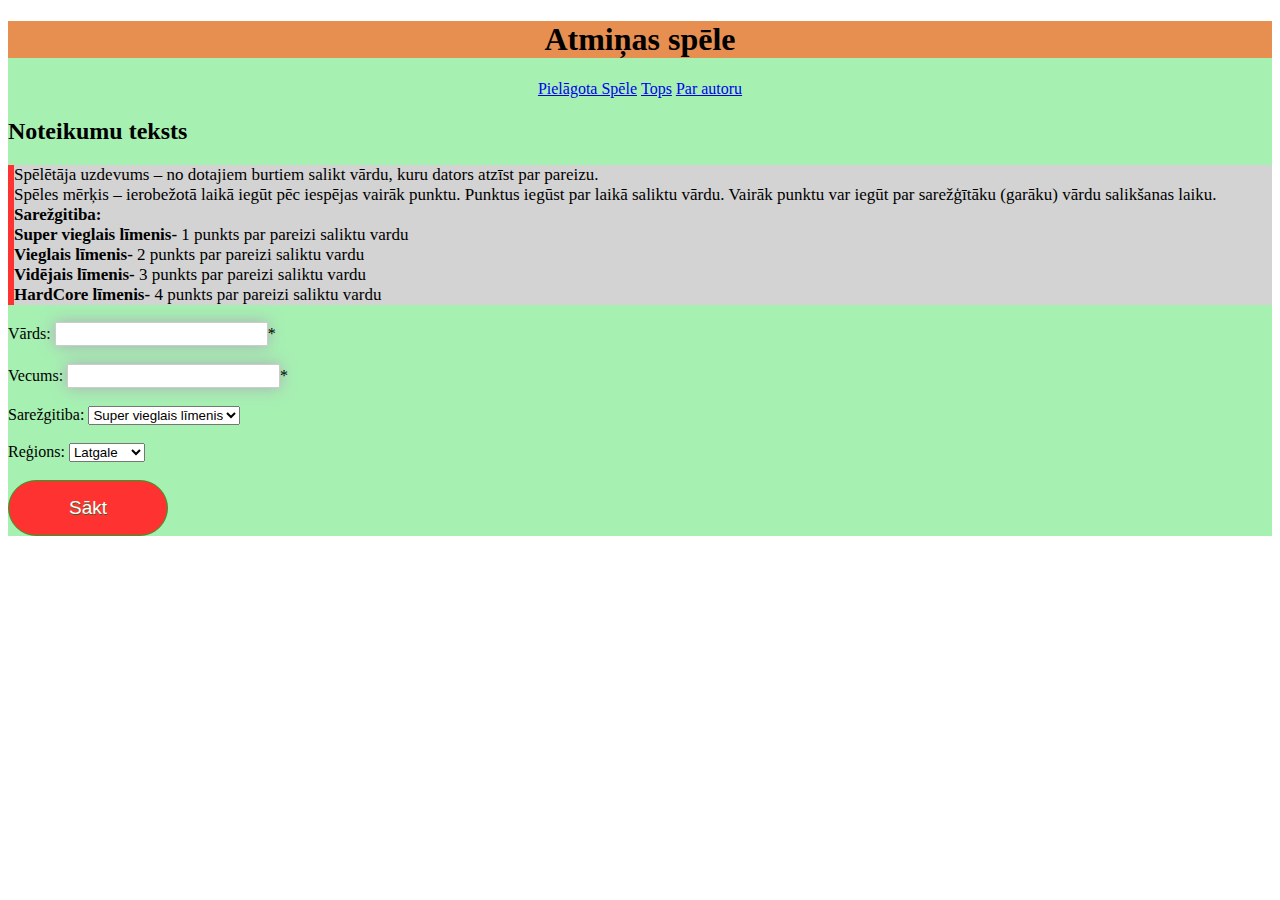
<file: index.html>
<!DOCTYPE html>
<html lang="en">
<head>
    <link href="style.css" rel="stylesheet" />
    <meta charset="UTF-8">
    <meta http-equiv="X-UA-Compatible" content="IE=edge">
    <meta name="viewport" content="width=device-width, initial-scale=1.0">
    <title>Atmiņas spēle</title>
</head>
<body>

     
    <div class="wrapper">
        
        <div class="header">
            <h1>
                Atmiņas spēle
            </h1>

            <ul>
               
                <li>
                    <a href="pspele.html">
                    Pielāgota Spēle
                    </a>
                </li>
                <li>
                    <a href="tops.html">
                    Tops
                    </a>
                </li>
                <li>
                    <a href="par.html">
                    Par autoru
                    </a>
                </li>
            </ul>
        </div><!--beidzas header-->

        <div class="content">
            <h2>Noteikumu teksts</h2>
            <p class="Mansnoteikums">
                Spēlētāja uzdevums – no dotajiem burtiem salikt vārdu, kuru dators atzīst par pareizu.
               <br> Spēles mērķis – ierobežotā laikā iegūt pēc iespējas vairāk punktu. Punktus iegūst par laikā saliktu vārdu. Vairāk punktu var iegūt par sarežģītāku (garāku) vārdu salikšanas laiku.
               <br> <b>Sarežgitiba:</b>
              
                <br><b>Super vieglais līmenis-</b> 1 punkts par pareizi saliktu vardu
                <br><b>Vieglais līmenis-</b>       2 punkts par pareizi saliktu vardu
                <br><b>Vidējais līmenis-</b>       3 punkts par pareizi saliktu vardu
                <br><b>HardCore līmenis-</b>       4 punkts par pareizi saliktu vardu
            </p>


            Vārds: <input class="css-input" id="vards"/>*
            <br>
            <br>
            Vecums: <input class="css-input"id="vecums"/>*
            <br>
            <br>
            Sarežgitiba: 
            <select  id="limenis">
            <option value="0">Super vieglais līmenis</option>
            <option value="1">Vieglais līmenis</option>
            <option value="2">Vidējais līmenis</option>
            <option value="3">HardCore līmenis</option>
            </select>
            <br><br>
            
            Reģions: 
            <select id="regions">
            <option value="Latgale">Latgale</option>
            <option value="Vidzeme">Vidzeme</option>
            <option value="Kurzeme">Kurzeme</option>
            </select>
            <br><br>
            <button class="myButton" onclick="saktSpeli()">Sākt</button>

        </div>

    </div><!--beidzas wrapper-->

    <script>


function saktSpeli()
{
    let vards =document.querySelector('#vards').value;
    let vecums =document.querySelector('#vecums').value; 
    let regions =document.querySelector('#regions').value;
    let limenis =document.querySelector('#limenis').value;
      
    console.log(vards);

    if (vards=="" || vecums=="")
    {
        alert('Ievadi obligātus laukus!')
    }
     else if(vards.length<4 ||hasNumber(vards)==true)
    {
        alert('Ievadi pareizu vārdu!')
    }
  
    //isNaN(123) https://stackoverflow.com/questions/175739/how-can-i-check-if-a-string-is-a-valid-number
    
    else if(vecums<4 ||vecums>90 || isNaN(vecums)==true)
    {
        alert('Ievadi pareizu vecumu!')
    }
     else
      { 
          window.location='burtuspele.html'+'?name='+vards+'&'+'vecums='+vecums+'&'+'regions='+regions+'&'+'limenis='+limenis

     }
}


function isNumeric(str) {
  if (typeof str != "string") return false // we only process strings!  
  return !isNaN(str) && // use type coercion to parse the _entirety_ of the string (`parseFloat` alone does not do this)...
         !isNaN(parseFloat(str)) // ...and ensure strings of whitespace fail
}
function hasNumber(myString) {
  return /\d/.test(myString);
}
  /*
  let vards;
  const valsts ="Latvija";
  vards ="Laura";
  let vards2= `Pēteris ir 
  labakais!!`;
  let klase =['Jānis','Laura','Jana'];
  klase[3]= 'Uģis';

//skolens["vards"]
let skolens={
 vards:'Jānis',
 vecums:16,
 'patīk datori':'jā'
  }


// json[1]['vecums']
  let json= [

{
   vards: 'Jānis',
   vecums:16 
},
{
   vards: 'Dmitrijs',
   vecums:16 
}

  ]

  console.log(vards);
  document.querySelector('.virsraksts').innerHTML="abc"    // punkts tas ir klase
*/


        </script>
</body>
</html>
</file>
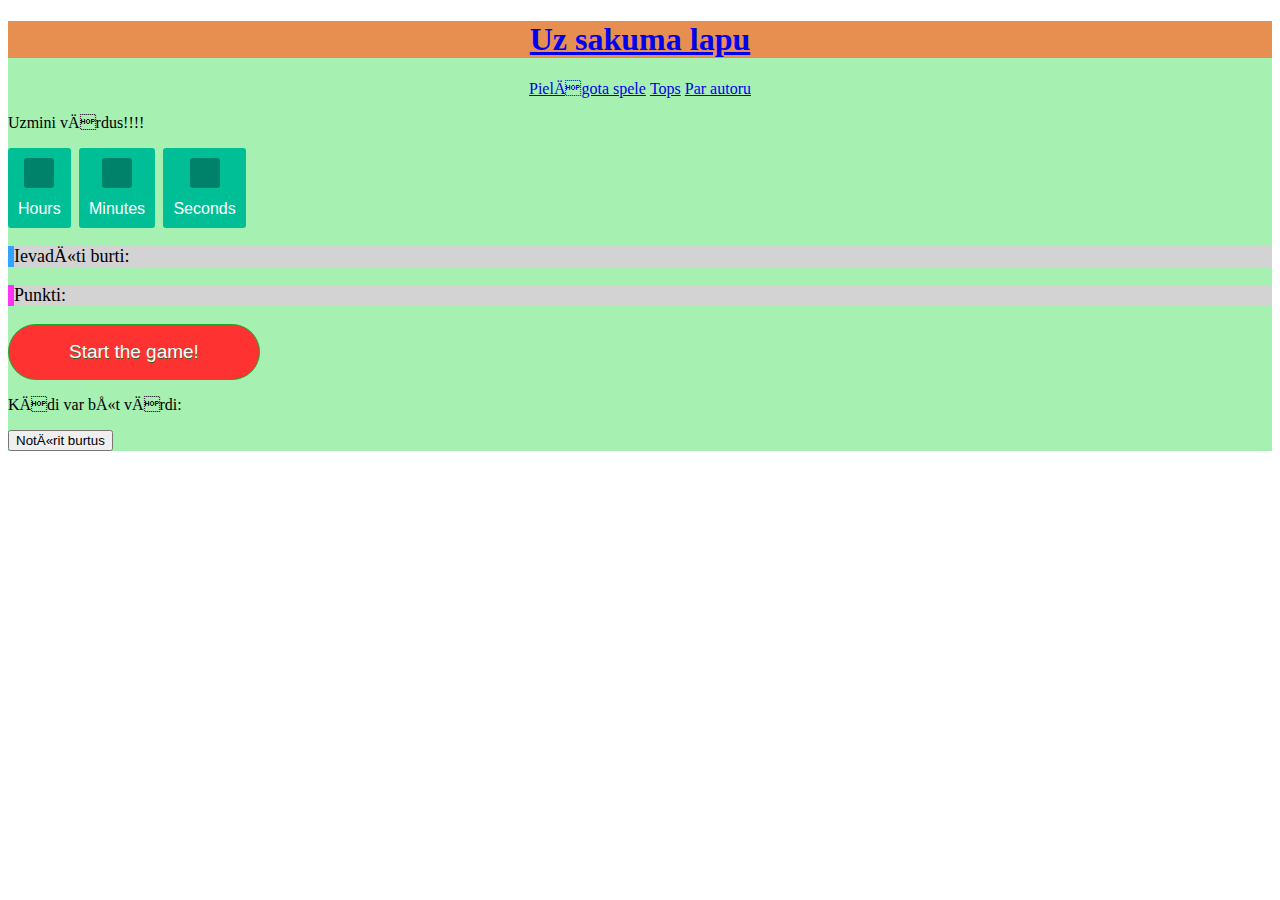
<file: burtuspele.html>
<!DOCTYPE html>
<html lang="en">
<head>
    <link href="style.css" rel="stylesheet"
    <meta charset="UTF-8">
    <meta http-equiv="X-UA-Compatible" content="IE=edge">
    <meta name="viewport" content="width=device-width, initial-scale=1.0">
    <title>Atmiņas spēle</title>
</head>
<body>
  
    <script>
        let params = (new URL(document.location)).searchParams;
     //   console.log(params.get("name"));

    let vards =params.get("name");
    let vecums =params.get('vecums'); 
    let regions =params.get('regions');
    let limenis =params.get('limenis');

        
        </script>   
    
<div class="wrapper"> <! главный блок на всё страницу>  
    <div class="header">
        
        <h1> 
             <a href ="index.html">
              Uz sakuma lapu
             </a>
         </h1>

        <ul>
            <li>
                <a href="pspele.html">
                Pielāgota spele
            </a>
             </li> 
            <li>
                <a href="tops.html">
                Tops
            </a>
             </li>
            <li>
                <a href="par.html">
                Par autoru 
            </a>
            </li>

        </ul>
     </div>



     <div class="content">
        <p id="demo">Uzmini vārdus!!!!</p>

        <div id="deadline-message" class="deadline-message">
            Laiks beidzies! :)
          </div>
          
          <div id="countdown" class="countdown">
            <div class="countdown-number">
              <span class="hours countdown-time"></span>
              <span class="countdown-text">Hours</span>
            </div>
            <div class="countdown-number">
              <span class="minutes countdown-time"></span>
              <span class="countdown-text">Minutes</span>
            </div>
            <div class="countdown-number">
              <span class="seconds countdown-time"></span>
              <span class="countdown-text">Seconds</span>
            </div>
          </div>

        <p id="ievadburti" class="ievaditiburti">Ievadīti burti:</p>
        <p id="iegutpunkti" class="iegutipunkti">Punkti:</p>
        <button type="button" id="startbutton" class="myButton" onclick="myFunction()">Start the game!</button>
        <p id="Keyword">Kādi var būt vārdi:   </p>
        <button type="button" id="cleartextbtn" onclick="notirit_ievadburtus()">Notīrit burtus</button>

        <div id="mybuttons">
           
        </div>

    </div>

    </div><! beidzas wrapper> 

    <script>
      
String.prototype.shuffle = function () {
    var a = this.split(""),
        n = a.length;

    for(var i = n - 1; i > 0; i--) {
        var j = Math.floor(Math.random() * (i + 1));
        var tmp = a[i];
        a[i] = a[j];
        a[j] = tmp;
    }
    return a.join("");
}

//https://denis-creative.com/jstimer/
function getTimeRemaining(endtime) {
  var t = Date.parse(endtime) - Date.parse(new Date());
  var seconds = Math.floor((t / 1000) % 60);
  var minutes = Math.floor((t / 1000 / 60) % 60);
  var hours = Math.floor((t / (1000 * 60 * 60)) % 24);
 
  return {
    'total': t,
    'hours': hours,
    'minutes': minutes,
    'seconds': seconds
  };
}



function initializeClock(id, endtime) {
  var clock = document.getElementById(id);
  var hoursSpan = clock.querySelector(".hours");
  var minutesSpan = clock.querySelector(".minutes");
  var secondsSpan = clock.querySelector(".seconds");
 
  function updateClock() {
    var t = getTimeRemaining(endtime);
 
    if (t.total <= 0) {
      document.getElementById("countdown").className = "hidden";
      document.getElementById("deadline-message").className = "visible";
      clearInterval(timeinterval);
      timeoff=true;

      let saveAction = confirm("Saglabājam Jūsu rezultātu?");
        if (saveAction) {
           
        fetch( 'https://startitservers.dmitrijsdz.repl.co/top/new/'+vards+'/'+vecums+"/"+regions+'/'+limenis+'/'+ball );
    
          alert("Rezultāts tiek saglabāts");
        } else 
        {
          alert("Sakam no jauna :)");
          let loginAnchor = document.createElement('a');
          document.body.appendChild(loginAnchor);
          loginAnchor.style.display = 'none';
          loginAnchor.href = 'index.html';
          loginAnchor.click();

        }


      return true;
    

      

    }
 
   
    hoursSpan.innerHTML = ("0" + t.hours).slice(-2);
    minutesSpan.innerHTML = ("0" + t.minutes).slice(-2);
    secondsSpan.innerHTML = ("0" + t.seconds).slice(-2);
  }
 
  updateClock();
  var timeinterval = setInterval(updateClock, 1000);
}


var shuffledWord;
var words0 = ["iela", "abols", "bite","burts","dēls","jūra","lapsa","laiva","mati","mute","ola","pele","roka"]
var words1 = ["abra", "aita", "alga","apse","augt","auss","bite","celt","cūka","daba","dūmi","deja","divi"]
var words2 =["dievs", "diena", "durvis","dzimta","ezers","filma","galva","grīda","gulēt","himna","jauns","kakls","klase"]
var words3 =["zvejnieks", "varavīksne", "tautasdziesma","strazds","mazmeita","liktenis","hernhūtietis","gadskārta","gliemezis","dievturība","deportācija","bāleliņš","āksts"]
var ball=0;
var key="";
var hidekey="";
var words;
var punktiparuzd=0;
var atbildesskaitlis=0;
var timeoff=false;

function notirit_ievadburtus()
{
    document.getElementById("ievadburti").innerHTML ="Ievadīti burti:";
    key="";
}

function shuffle(a) {
    var j, x, i;
    for (i = a.length - 1; i > 0; i--) {
        j = Math.floor(Math.random() * (i + 1));
        x = a[i];
        a[i] = a[j];
        a[j] = x;
    }
    return a;
}
function deletebuttons()
{
    for(var a=0;a<shuffledWord.length;a++)
        {
        var itemToRemove = document.getElementById(a);  //button remove
        itemToRemove.parentNode.removeChild(itemToRemove); 
        }

}

function createbuttons()
{
    if (limenis==0) {words=words0;punktiparuzd=1;}
        else if (limenis==1) {words=words1;punktiparuzd=2;}
        else if (limenis==2) {words=words2;punktiparuzd=3;}
        else if (limenis==3) {words=words3;punktiparuzd=4;}
        else  {words=words0;punkti=1;}
   
    words= shuffle(words);
        for (let i = 0; i < words.length; i++) 
    {
        hidekey=hidekey+words[i]+", ";
    
    }
    document.getElementById("Keyword").innerHTML =hidekey;
    atbildesskaitlis++;



var rand = Math.floor( Math.random() * words.length );
 shuffledWord = words[rand].shuffle();

for (var i = 0; i < shuffledWord.length; i++ ) 
{
  
  var button = document.createElement("button");
    button.innerHTML = shuffledWord[i];
    button.className = "button";
    button.id=i;
    button.onclick = function()
{
    document.getElementById("ievadburti").innerHTML +=this.innerHTML;
    
    key+=this.innerHTML;
   // document.getElementById("key").innerHTML =key+","+words[rand];
    if(words[rand]===key && timeoff==false) 
    {
        
        deletebuttons();
       
        ball=ball+punktiparuzd;
        document.getElementById("iegutpunkti").innerHTML ="Punkti: " +ball;
        document.getElementById("ievadburti").innerHTML ="Ievadīti burti:";
        document.getElementById("Keyword").innerHTML ="";
        key="";
        hidekey="";
        alert('Malacis! :)'); 
        createbuttons();


   
    }

  
}
    var buttonDiv = document.getElementById("mybuttons");
    buttonDiv.appendChild(button);

}
}
function myFunction()
 {    document.getElementById("startbutton").className = "hidden";
      var deadline = new Date(Date.parse(new Date()) + 60 * 1000); // for endless timer
        initializeClock('countdown', deadline);   
     createbuttons();
}

        </script>

</body>
</html>
</file>
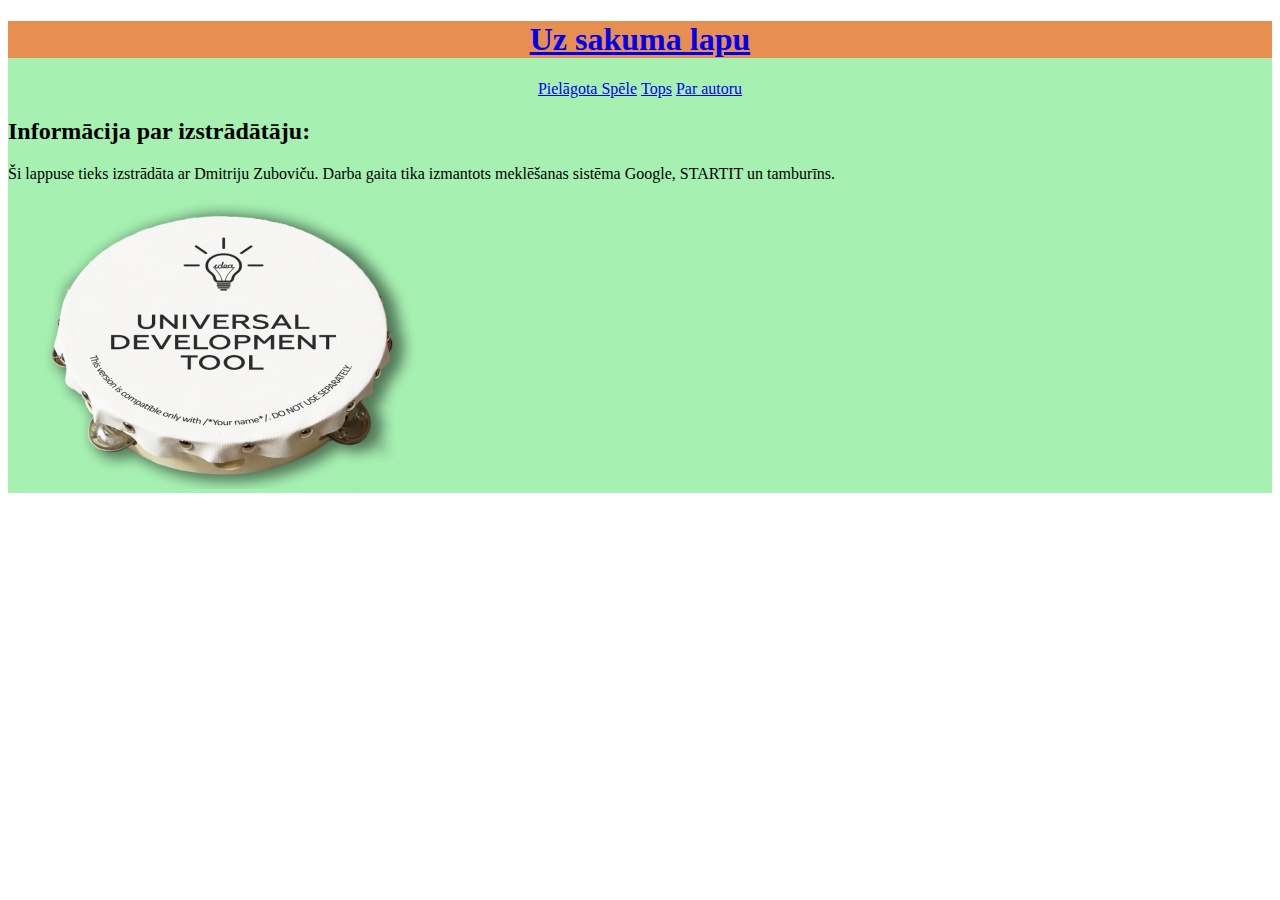
<file: par.html>
<!DOCTYPE html>
<html lang="en">
<head>
    <link href="style.css" rel="stylesheet" />
    <meta charset="UTF-8">
    <meta http-equiv="X-UA-Compatible" content="IE=edge">
    <meta name="viewport" content="width=device-width, initial-scale=1.0">
    <title>Atmiņas spēle</title>
</head>
<body>

     
    <div class="wrapper">
        
        <div class="header">
            <h1>
                <a href ="index.html">
                    Uz sakuma lapu
                   </a>
            </h1>

            <ul>
               
                <li>
                    <a href="pspele.html">
                    Pielāgota Spēle
                    </a>
                </li>
                <li>
                    <a href="tops.html">
                    Tops
                    </a>
                </li>
                <li>
                    <a href="par.html">
                    Par autoru
                    </a>
                </li>
            </ul>
        </div><!--beidzas header-->

        <div class="content">
            <h2>Informācija par izstrādātāju:</h2>
            <p>
                Ši lappuse tieks izstrādāta ar Dmitriju Zuboviču.
                Darba gaita tika izmantots meklēšanas sistēma Google, STARTIT un tamburīns.
            </p>
            <img src="developtool.png" alt="ehhh" width="435" height="290">


            



        </div>

    </div><!--beidzas wrapper-->

    <script>


        </script>
</body>
</html>
</file>
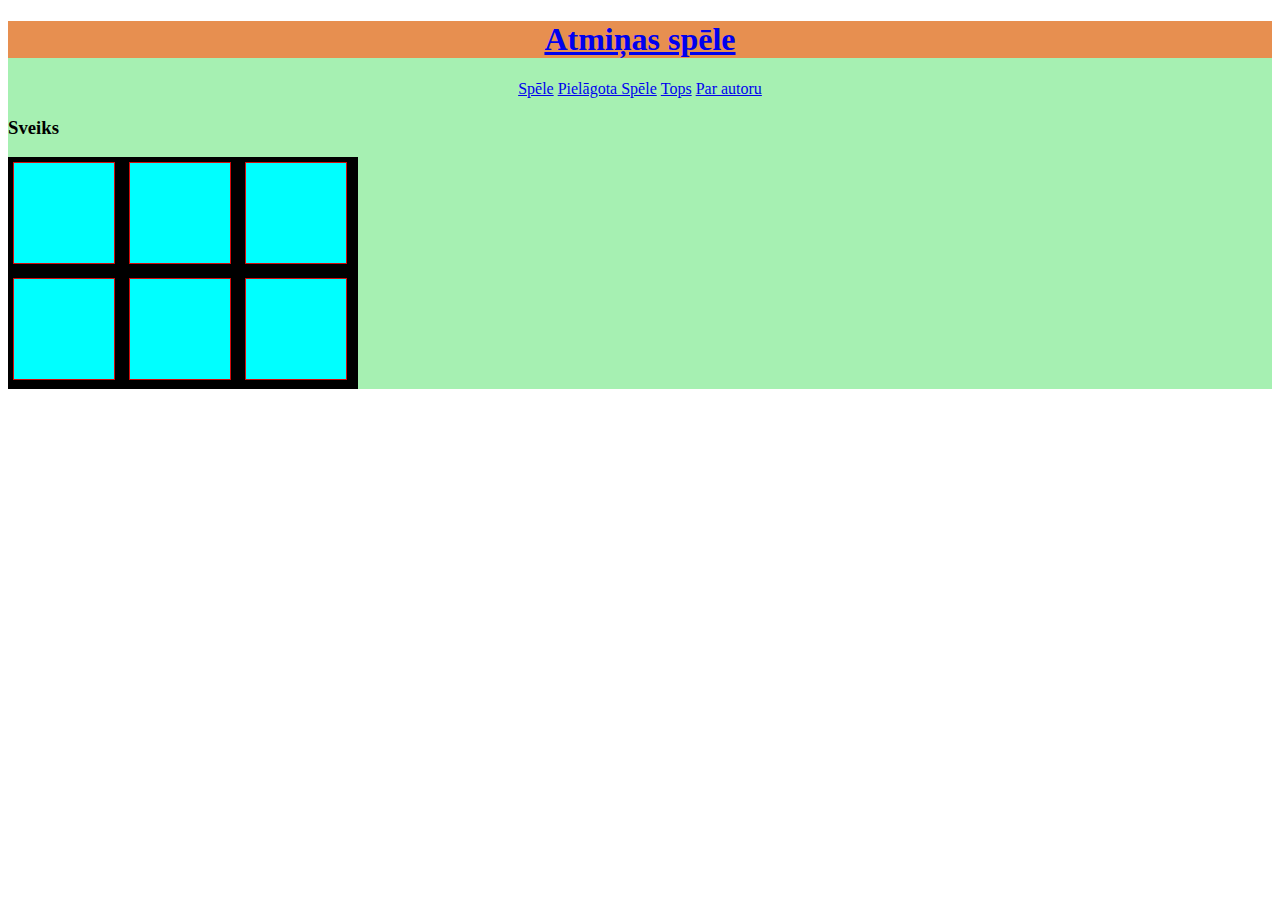
<file: spele.html>
<!DOCTYPE html>
<html lang="en">
<head>
    <link href="style.css" rel="stylesheet" />
    <meta charset="UTF-8">
    <meta http-equiv="X-UA-Compatible" content="IE=edge">
    <meta name="viewport" content="width=device-width, initial-scale=1.0">
    <title>Atmiņas spēle</title>
</head>
<body>
    
    <div class="wrapper">
        
        <div class="header">
            <h1>
                <a href="index.html">
                Atmiņas spēle
                </a>
            </h1>

            <ul>
                <li>
                    <a href="spele.html">
                    Spēle
                    </a>
                </li>
                <li>
                    <a href="pspele.html">
                    Pielāgota Spēle
                    </a>
                </li>
                <li>
                    <a href="top.html">
                    Tops
                    </a>
                </li>
                <li>
                    <a href="par.html">
                    Par autoru
                    </a>
                </li>
            </ul>
        </div><!--beidzas header-->

        <div class="content">
            <h3 class="virsraksts">Sveiks </h3>

            <div class="game">
                <div class="block" id="L0" onclick="veiktGajienu('L0')">
                    <div>😃</div>
                </div>
                <div class="block" id="L1" onclick="veiktGajienu('L1')">
                    <div>😎</div>
                </div>
                <div class="block" id="L2" onclick="veiktGajienu('L2')">
                    <div>🥳</div>
                </div>
                <div class="block" id="L3" onclick="veiktGajienu('L3')">
                    <div>😃</div>
                </div>
                <div class="block" id="L4" onclick="veiktGajienu('L4')">
                    <div>🥳</div>
                </div>
                <div class="block" id="L5" onclick="veiktGajienu('L5')">
                    <div>😎</div>
                </div>
            </div>
        </div>

    </div><!--beidzas wrapper-->

<script>

    let laukumuSaturs = ['😃','😎','🥳','😃','🥳','😎']
    let atvertieLaukumi = []
    let pedejieDivi = []

    function veiktGajienu(laukums)
    {
        let atvertsJaunsLaukums = false
        if( atvertieLaukumi.indexOf(laukums) == -1 )
        {
            atvertsJaunsLaukums = true
        }
        else
        {
            atvertsJaunsLaukums = false
        }
        
        
        if(atvertsJaunsLaukums)
        {
            document.querySelector('#'+laukums+' div').style.display="block"
            document.querySelector('#'+laukums+' div').style.opacity=1
            pedejieDivi.push(laukums)
        }

        if( pedejieDivi.length == 2 )
        {
            let atverts1 = pedejieDivi[0].replace('L','')
            let atverts2 = pedejieDivi[1].replace('L','')

            atverts1 = parseInt(atverts1,10)
            atverts2 = parseInt(atverts2,10)
            console.log(atverts1)
            console.log(atverts2)

            if( laukumuSaturs[atverts1] == laukumuSaturs[atverts2] )
            {
                console.log('atvērti vienādi')
                atvertieLaukumi.push( pedejieDivi[0],pedejieDivi[1] )
            }
            else
            {
                console.log('nav atvērti vienādi')
                document.querySelector('#'+pedejieDivi[0]+' div').style.opacity=0.1
                document.querySelector('#'+pedejieDivi[1]+' div').style.opacity=0.1
            }


            pedejieDivi = []
        }

        

        if( laukumuSaturs.length == atvertieLaukumi.length )
        {
            alert('Apsveicam')
        }
    
    }

</script>

</body>
</html>
</file>
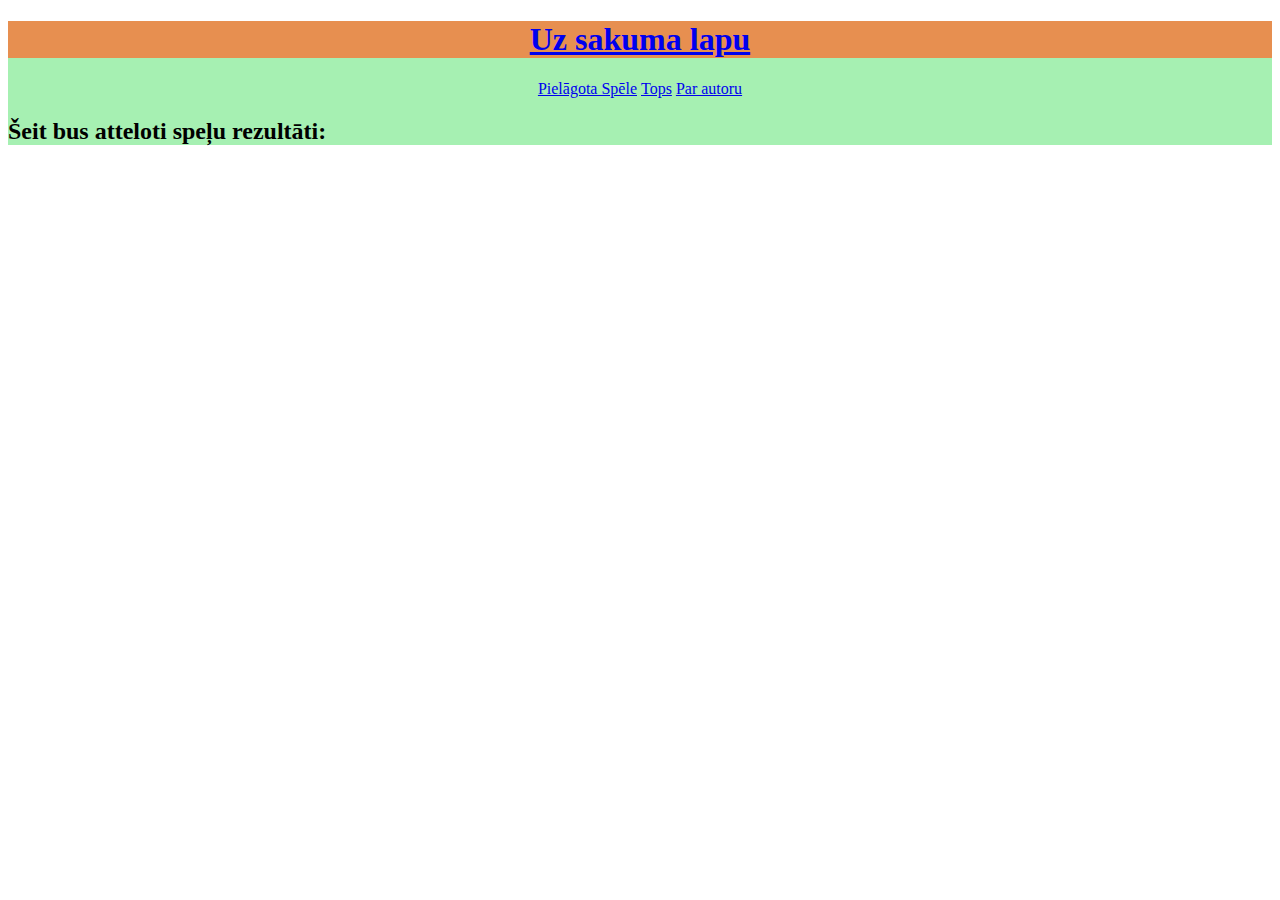
<file: tops.html>
<!DOCTYPE html>
<html lang="en">
<head>
    <link href="style.css" rel="stylesheet" />
    <meta charset="UTF-8">
    <meta http-equiv="X-UA-Compatible" content="IE=edge">
    <meta name="viewport" content="width=device-width, initial-scale=1.0">
    <title>Atmiņas spēle</title>
    <style>
        th, td, p, input, h3 {
            font:15px 'Segoe UI';
        }
        table, th, td {
            border: solid 3px rgb(122, 128, 207);
            border-collapse: collapse;
            padding: 2px 3px;
            text-align: center;
        }
        th {
            font-weight:bold;
        }
    </style>
</head>
<body>

     
    <div class="wrapper">
        
        <div class="header">
            <h1>
                <a href ="index.html">
                    Uz sakuma lapu
                   </a>
            </h1>

            <ul>
               
                <li>
                    <a href="pspele.html">
                    Pielāgota Spēle
                    </a>
                </li>
                <li>
                    <a href="tops.html">
                    Tops
                    </a>
                </li>
                <li>
                    <a href="par.html">
                    Par autoru
                    </a>
                </li>
            </ul>
        </div><!--beidzas header-->

        <div class="content">
            <h2>Šeit bus atteloti speļu rezultāti:</h2>
            
         <p id='showData'></p>
         
                <script>




     var getJSON = function(url, callback) {
    var xhr = new XMLHttpRequest();
    xhr.open('GET', url, true);
    xhr.responseType = 'json';
    xhr.onload = function() {
      var status = xhr.status;
      if (status === 200) {
        callback(null, xhr.response);
      } else {
        callback(status, xhr.response);
      }
    };
    xhr.send();
};

      
    
let url = 'https://startitservers.dmitrijsdz.repl.co/top/new/all';
fetch(url)
.then(res => res.json())
.then(out =>
{          console.log('Checkout this JSON! ', out);
            var JSONObject =out
            var col = [];
            for (var i = 0; i < Object.keys(JSONObject.top).length; i++) {
            for (var key in JSONObject.top[i]) {
                if (col.indexOf(key) === -1) {
                    col.push(key);
                }
            }
        }
        

            // Create a table.
            var table = document.createElement("table");

            // Create table header row using the extracted headers above.
            var tr = table.insertRow(-1);                   // table row.

            for (var i = 0; i < col.length; i++) {
            var th = document.createElement("th");      // table header.
        th.innerHTML = col[i];
        tr.appendChild(th);
}

// add json data to the table as rows.
for (var i = 0; i < Object.keys(JSONObject.top).length; i++) {

    tr = table.insertRow(-1);

    for (var j = 0; j < col.length; j++) {
        var tabCell = tr.insertCell(-1);
        tabCell.innerHTML = JSONObject.top[i][col[j]];
    }
}

// Now, add the newly created table with json data, to a container.
var divShowData = document.getElementById('showData');
divShowData.innerHTML = "";
divShowData.appendChild(table);






})



            
         // document.getElementById("tabula").innerHTML = "Rezultātu tabula";
         // console.log('Checkout this JSON! ', Object.keys(JSONObject.top).length);
         // for(let i=0;i<Object.keys(JSONObject.top).length;i++){
         //     let rinda=document.createElement("div");
         //     rinda.innerHTML=out.top[i].rezultats+" "+out.top[i].vards+out.top[i].vecums;
          //    document.getElementById("tabula").appendChild(rinda);
        //  }
    //  });
           


            
    

</script>
           



            



        </div>

    </div><!--beidzas wrapper-->

    <script>


        </script>
</body>
</html>
</file>
<file: style.css>
.myButton {
	background-color:#ff3232;
	border-radius:28px;
	border:1px solid #18ab29;
	display:inline-block;
	cursor:pointer;
	color:#ffffff;
	font-family:Arial;
	font-size:19px;
	padding:16px 60px;
	text-decoration:none;
	text-shadow:0px 1px 0px #2f6627;
}

.myButton.a {
	background-color:#ff3232;
	border-radius:28px;
	border:1px solid #18ab29;
	display:inline-block;
	cursor:pointer;
	color:#ffffff;
	font-family:Arial;
	font-size:19px;
	padding:16px 60px;
	text-decoration:none;
	text-shadow:0px 1px 0px #2f6627;
}
.myButton:hover {
	background-color:#44ccf5;
}
.myButton:active {
	position:relative;
	top:1px;
}
.css-input {
    padding: 2px;
    font-size: 16px;
    border-width: 1px;
    border-color: #CCCCCC;
    background-color: #FFFFFF;
    color: #000000;
    border-style: solid;
    border-radius: 0px;
    box-shadow: 0px 0px 15px rgba(175,153,183,.75);
    text-shadow: 0px 0px 1px rgba(66,66,66,.75)
}

.css-input:focus {
    outline:none;
}


ul.a {
    list-style-type: circle;
  }
.countdown-title {
    color: #396;
    font-weight: 100;
    font-size: 40px;
    margin: 40px 0px 20px;
  }
  
  .countdown {
    font-family: sans-serif;
    color: #fff;
    display: inline-block;
    font-weight: 100;
    text-align: center;
    font-size: 30px;
  }
  
  .countdown-number {
    padding: 10px;
    border-radius: 3px;
    background: #00bf96;
    display: inline-block;
  }
  
  .countdown-time {
    padding: 15px;
    border-radius: 3px;
    background: #00816a;
    display: inline-block;
  }
  
  .countdown-text {
    display: block;
    padding-top: 5px;
    font-size: 16px;
  }
  
  .deadline-message{
    display: none;
    font-size: 24px;
    font-style: italic;
  }
  
  .visible{
    display: block;
  }
  
  .hidden{
    display: none;
  }

.Mansnoteikums
{
    border-left: 6px solid #ff3232;
    background-color: rgb(211, 211, 211);
    font-size: 17px;
}

.ievaditiburti
{
    border-left: 6px solid #32a3ff;
    background-color: rgb(211, 211, 211);
    font-size: 18px;
}
.iegutipunkti
{
    border-left: 6px solid #ff32f5;
    background-color: rgb(211, 211, 211);
    font-size: 18px;
}

.wrapper  
{
    background: rgba(0, 212, 35, 0.349);
}
h1
{
text-align: center;
background-color: rgb(231, 143, 80);
}


ul
{
    text-align: center;
    padding: 0px; /*➕*/
}


li
{
    display: inline-block;

}
.game
{
    width: 350px;
    background-color: black;
}
.block
{
    display: inline-block;
    background-color: cyan;
    width: 100px;
    height: 100px;
    border: 1px solid rgb(211, 12, 12);
    text-align: center;  
	margin: 5px;          
    text-align: center;  
	margin: 5px;          
	font-size: 45px;       
}
.block div 
{
    display: none;
}


mybuttons {
    font-size: 1.1em;
    background-color: #EBF5FF;
    
    color: #4312AE;
    border: 2px solid black;
    box-shadow: 4px 4px 4px #999999;
  }
 

.button {

    background-color: #4CAF50; /* Green */
    border: none;
    color: white;
    padding: 30px 40px;
    text-align: center;
    text-decoration: none;
    display: inline-block;
    font-size: 44px;
    margin: 4px 2px;
    cursor: pointer;
  } 
.button:hover, button:focus, button:active {
        /* swap colors */
        color: #EBF5FF;
        background-color: #4312AE;
        cursor: pointer; /* displays a hand */
      }
</file>
